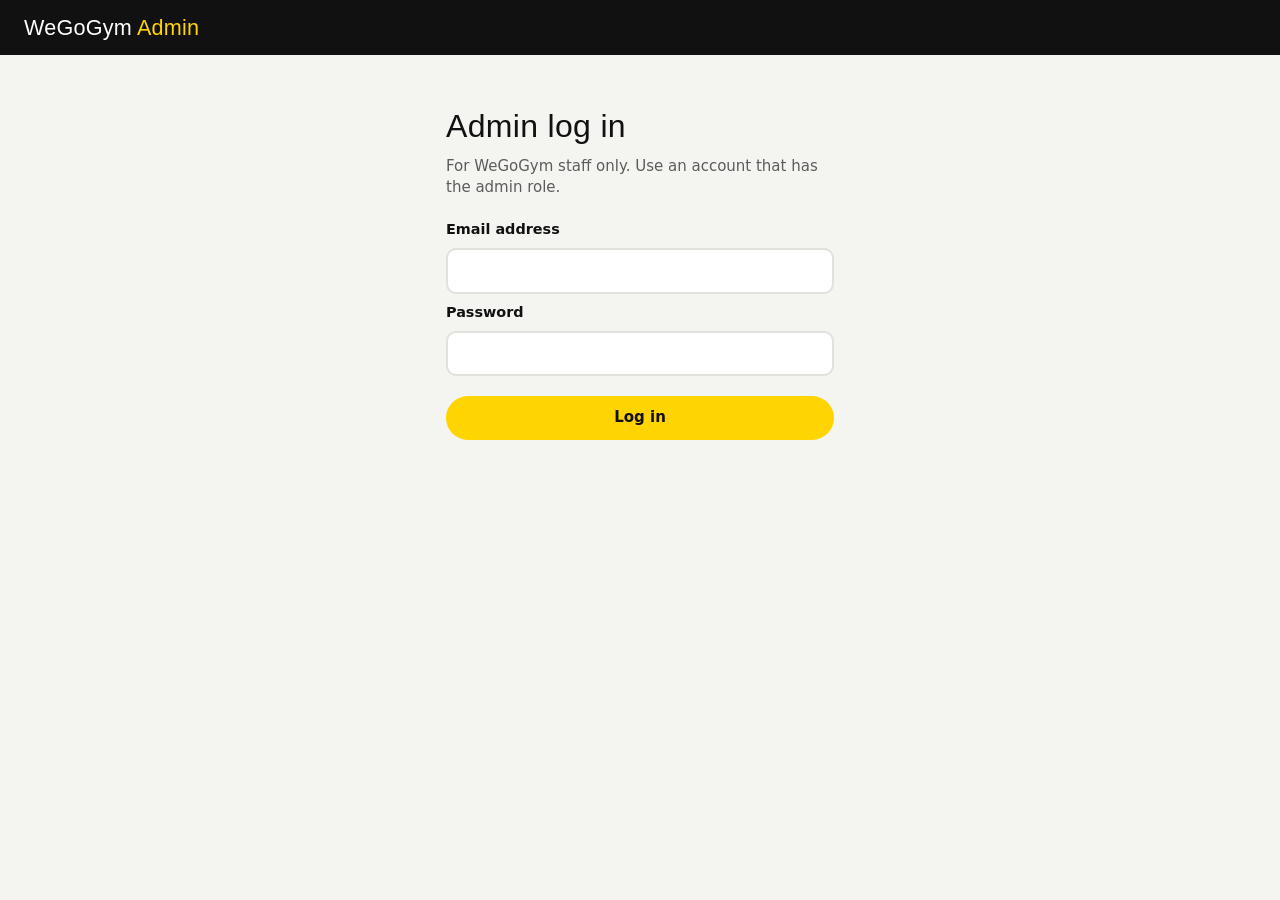
<file: admin/index.html>
<!doctype html>
<html lang="en">
<head>
  <meta charset="utf-8">
  <meta name="viewport" content="width=device-width, initial-scale=1">
  <meta http-equiv="Content-Security-Policy" content="default-src 'self'; script-src 'self'; style-src 'self' https://fonts.googleapis.com; font-src https://fonts.gstatic.com; img-src 'self' data: blob: https://yxgwywppajvxfmmjudaq.supabase.co; connect-src https://yxgwywppajvxfmmjudaq.supabase.co; form-action 'none'; base-uri 'self'; object-src 'none'">
  <meta name="robots" content="noindex, nofollow">
  <meta name="referrer" content="no-referrer">
  <title>Admin | WeGoGym</title>
  <link rel="preconnect" href="https://fonts.googleapis.com">
  <link rel="preconnect" href="https://fonts.gstatic.com" crossorigin>
  <link href="https://fonts.googleapis.com/css2?family=Anton&family=Inter:wght@400;600;800&display=swap" rel="stylesheet">
  <link rel="stylesheet" href="/admin/admin.css?v=20261122a">
  <script src="/admin/admin.js?v=20261122a" defer></script>
</head>
<body>
  <header class="wgg-header">
    <span class="wgg-logo">WeGoGym <span>Admin</span></span>
    <nav class="wgg-tabs" id="wgg-tabs" role="tablist" aria-label="Sections" hidden>
      <button type="button" role="tab" id="tab-biz" aria-controls="view-biz" aria-selected="true">Businesses <span class="wgg-count" id="biz-new" hidden></span></button>
      <button type="button" role="tab" id="tab-wl" aria-controls="view-wl" aria-selected="false" tabindex="-1">Waitlist <span class="wgg-count" id="wl-new" hidden></span></button>
      <button type="button" role="tab" id="tab-pt" aria-controls="view-pt" aria-selected="false" tabindex="-1">Partnerships <span class="wgg-count" id="pt-new" hidden></span></button>
    </nav>
    <div class="wgg-head-right">
      <span class="wgg-live" id="wgg-live" hidden><span class="wgg-dot" aria-hidden="true"></span><span id="wgg-updated">Live</span></span>
      <button type="button" class="wgg-btn wgg-btn-ghost wgg-btn-sm" id="wgg-signout" hidden>Log out</button>
    </div>
  </header>

  <div class="wgg-alert" id="wgg-alert" role="alert"></div>
  <p class="visually-hidden" id="wgg-announce" aria-live="polite"></p>

  <!-- LOGIN -->
  <main class="wgg-login" id="view-login" hidden>
    <h1>Admin log in</h1>
    <p class="wgg-muted">For WeGoGym staff only. Use an account that has the admin role.</p>
    <form id="login-form" novalidate>
      <label for="li-email">Email address</label>
      <input type="email" id="li-email" autocomplete="username" inputmode="email" maxlength="254" required>
      <label for="li-password">Password</label>
      <input type="password" id="li-password" autocomplete="current-password" maxlength="72" required>
      <button type="submit" class="wgg-btn wgg-btn-primary">Log in</button>
    </form>
  </main>

  <!-- SECOND STEP: CODE FROM THE AUTHENTICATOR APP -->
  <main class="wgg-login" id="view-mfa" hidden>
    <h1 tabindex="-1">Enter your code</h1>
    <p class="wgg-muted">Open Authy and type the 6-digit code shown for WeGoGym.</p>
    <form id="mfa-form" novalidate>
      <label for="mfa-code">6-digit code</label>
      <input type="text" id="mfa-code" class="wgg-code" inputmode="numeric" autocomplete="one-time-code" maxlength="6" pattern="[0-9]{6}" required>
      <button type="submit" class="wgg-btn wgg-btn-primary">Verify</button>
    </form>
    <p class="wgg-muted wgg-small wgg-gap">Lost your phone? Another admin, or you in Supabase, can reset it (see ADMIN-SETUP.md).</p>
  </main>

  <!-- FIRST TIME: SET UP THE AUTHENTICATOR APP -->
  <main class="wgg-login" id="view-enrol" hidden>
    <h1 tabindex="-1">Set up two-step login</h1>
    <p class="wgg-muted">Admin access needs a code from the Authy app as well as your password. You only do this once.</p>
    <ol class="wgg-steps">
      <li>Install <b>Authy</b> on your phone from the App Store or Google Play, and sign up with your phone number.</li>
      <li>In Authy, tap <b>+</b> (Add account), then <b>Scan QR code</b>, and scan this code.
        <img id="enrol-qr" class="wgg-qr" alt="QR code to add WeGoGym to your authenticator app">
        <span class="wgg-muted wgg-small">Can't scan? Type this key instead: <code id="enrol-secret"></code></span>
      </li>
      <li>Type the 6-digit code Authy now shows for WeGoGym.</li>
    </ol>
    <form id="enrol-form" novalidate>
      <label for="enrol-code">6-digit code</label>
      <input type="text" id="enrol-code" class="wgg-code" inputmode="numeric" autocomplete="one-time-code" maxlength="6" pattern="[0-9]{6}" required>
      <button type="submit" class="wgg-btn wgg-btn-primary">Turn on and continue</button>
    </form>
  </main>

  <!-- NOT AN ADMIN -->
  <main class="wgg-login" id="view-denied" hidden>
    <h1>No admin access</h1>
    <p class="wgg-muted">You are logged in as <b id="denied-email"></b>, but this account does not have the admin role.</p>
    <button type="button" class="wgg-btn wgg-btn-primary" id="denied-out">Log out</button>
  </main>

  <!-- BUSINESSES -->
  <main class="wgg-main" id="view-biz" role="tabpanel" aria-labelledby="tab-biz" hidden>
    <div class="wgg-toolbar">
      <div class="wgg-chips" role="group" aria-label="Filter businesses" id="biz-filters">
        <button type="button" data-filter="all" aria-pressed="true">All <span></span></button>
        <button type="button" data-filter="undecided" aria-pressed="false">To decide <span></span></button>
        <button type="button" data-filter="accepted" aria-pressed="false">Accepted <span></span></button>
        <button type="button" data-filter="declined" aria-pressed="false">Declined <span></span></button>
        <button type="button" data-filter="pending" aria-pressed="false">Listing review <span></span></button>
        <button type="button" data-filter="live" aria-pressed="false">Live <span></span></button>
      </div>
      <label class="visually-hidden" for="biz-search">Search businesses</label>
      <input type="search" id="biz-search" placeholder="Search name, city, email" autocomplete="off">
    </div>
    <ul class="wgg-biz-list" id="biz-list" aria-label="Businesses"></ul>
    <p class="wgg-empty" id="biz-empty" hidden>No businesses match.</p>
  </main>

  <!-- PARTNERSHIPS -->
  <main class="wgg-main" id="view-pt" role="tabpanel" aria-labelledby="tab-pt" hidden>
    <div class="wgg-toolbar">
      <div class="wgg-chips" role="group" aria-label="Filter partnerships" id="pt-filters">
        <button type="button" data-filter="all" aria-pressed="true">All <span></span></button>
        <button type="button" data-filter="new" aria-pressed="false">New <span></span></button>
        <button type="button" data-filter="contacted" aria-pressed="false">Contacted <span></span></button>
        <button type="button" data-filter="approved" aria-pressed="false">Approved <span></span></button>
        <button type="button" data-filter="declined" aria-pressed="false">Declined <span></span></button>
      </div>
      <label class="visually-hidden" for="pt-search">Search partnerships</label>
      <input type="search" id="pt-search" placeholder="Search name, group, city, email" autocomplete="off">
    </div>
    <p class="wgg-callout" id="pt-setup" hidden>The database is missing the Partnerships functions. Run APPLY-0067.sql in the Supabase SQL Editor first.</p>
    <ul class="wgg-biz-list" id="pt-list" aria-label="Partnership applications"></ul>
    <p class="wgg-empty" id="pt-empty" hidden>No applications match.</p>
  </main>

  <!-- ONE PARTNERSHIP APPLICATION -->
  <div class="wgg-drawer" id="pt-drawer" hidden>
    <div class="wgg-drawer-backdrop" data-close></div>
    <section class="wgg-drawer-panel" role="dialog" aria-modal="true" aria-labelledby="pt-d-name">
      <div class="wgg-drawer-head">
        <h2 id="pt-d-name" tabindex="-1"></h2>
        <button type="button" class="wgg-btn wgg-btn-ghost wgg-btn-sm" data-close>Close</button>
      </div>
      <div class="wgg-drawer-body" id="pt-d-body"></div>
    </section>
  </div>

  <!-- ONE BUSINESS -->
  <div class="wgg-drawer" id="drawer" hidden>
    <div class="wgg-drawer-backdrop" data-close></div>
    <section class="wgg-drawer-panel" role="dialog" aria-modal="true" aria-labelledby="d-name">
      <div class="wgg-drawer-head">
        <h2 id="d-name" tabindex="-1"></h2>
        <button type="button" class="wgg-btn wgg-btn-ghost wgg-btn-sm" data-close>Close</button>
      </div>
      <div class="wgg-drawer-body" id="d-body"></div>
    </section>
  </div>

  <!-- WAITLIST -->
  <main class="wgg-main" id="view-wl" role="tabpanel" aria-labelledby="tab-wl" hidden>
    <div class="wgg-toolbar">
      <div class="wgg-chips" role="group" aria-label="Chart range" id="wl-range">
        <button type="button" data-days="30" aria-pressed="true">30 days</button>
        <button type="button" data-days="90" aria-pressed="false">90 days</button>
        <button type="button" data-days="365" aria-pressed="false">1 year</button>
      </div>
      <span class="wgg-toolbar-end">
        <button type="button" class="wgg-demo" id="wl-demo" aria-pressed="false">Demo data</button>
        <button type="button" class="wgg-btn wgg-btn-secondary wgg-btn-sm" id="wl-csv">Download CSV</button>
      </span>
    </div>

    <div class="wgg-kpis" id="wl-kpis"></div>

    <section class="wgg-card">
      <h2>Sign-ups per day</h2>
      <div class="wgg-chart" id="wl-chart"></div>
    </section>

    <div class="wgg-grid">
      <section class="wgg-card"><h2>Do regularly</h2><ol class="wgg-bars" id="wl-regular"></ol></section>
      <section class="wgg-card"><h2>Want to try</h2><ol class="wgg-bars" id="wl-interested"></ol></section>
      <section class="wgg-card"><h2>Places they want to train</h2><p class="wgg-muted wgg-small" id="wl-dest-note"></p><ol class="wgg-bars" id="wl-dest"></ol></section>
      <section class="wgg-card"><h2>Where they live</h2><p class="wgg-muted wgg-small">Only people who gave a home city.</p><ol class="wgg-bars" id="wl-home"></ol></section>
      <section class="wgg-card"><h2>Place and activity</h2><p class="wgg-muted wgg-small">Tap a place to see what the people who want to train there do or want to try.</p><ol class="wgg-places" id="wl-combos"></ol></section>
      <section class="wgg-card"><h2>&ldquo;Other&rdquo; answers</h2><ol class="wgg-bars" id="wl-other"></ol></section>
    </div>

    <section class="wgg-card" id="wl-latest-card">
      <h2>Latest sign-ups</h2>
      <div class="wgg-table-wrap">
        <table class="wgg-table">
          <thead><tr><th scope="col">When</th><th scope="col">Email</th><th scope="col">Does</th><th scope="col">Wants to try</th><th scope="col">Places</th></tr></thead>
          <tbody id="wl-latest"></tbody>
        </table>
      </div>
    </section>
  </main>

  <!-- ONE PLACE: what people who want to train there do or want to try -->
  <div class="wgg-modal" id="place-modal" hidden>
    <div class="wgg-drawer-backdrop" data-close></div>
    <section class="wgg-modal-panel" role="dialog" aria-modal="true" aria-labelledby="pm-name">
      <div class="wgg-drawer-head">
        <h2 id="pm-name" tabindex="-1"></h2>
        <button type="button" class="wgg-btn wgg-btn-ghost wgg-btn-sm" data-close>Close</button>
      </div>
      <div class="wgg-modal-nav">
        <button type="button" class="wgg-btn wgg-btn-secondary wgg-btn-sm" id="pm-prev" aria-label="Previous place">&larr;</button>
        <label class="visually-hidden" for="pm-select">Go to place</label>
        <select id="pm-select"></select>
        <button type="button" class="wgg-btn wgg-btn-secondary wgg-btn-sm" id="pm-next" aria-label="Next place">&rarr;</button>
        <span class="wgg-muted wgg-small" id="pm-pos"></span>
      </div>
      <div class="wgg-drawer-body">
        <p class="wgg-muted" id="pm-summary"></p>
        <ol class="wgg-bars wgg-gap-sm" id="pm-acts"></ol>
      </div>
    </section>
  </div>

  <main class="wgg-login" id="view-offline" hidden>
    <h1>Admin is not set up</h1>
    <p class="wgg-muted">This page cannot run here.</p>
  </main>
</body>
</html>
</file>
<file: admin/admin.css>
/* WeGoGym admin: wegogym.club/admin/ */
:root {
  --accent: #ffd401;
  --ink: #111111;
  --paper: #ffffff;
  --bg: #f4f4f1;
  --muted: #5c5c5c;
  --line: #e2e2dc;
  --good: #1f7a3a;
  --good-bg: #e3f3e7;
  --bad: #b3261e;
  --bad-bg: #fbe7e5;
  --warn-bg: #fff6c2;
  --info-bg: #e7eefb;
  --info: #1d4ea8;
  --display: Impact, "Anton", "Arial Narrow Bold", sans-serif;
}

* { box-sizing: border-box; margin: 0; padding: 0; }
body { font-family: "Inter", system-ui, sans-serif; color: var(--ink); background: var(--bg); line-height: 1.45; font-size: 15px; }
h1, h2, .wgg-logo { font-family: var(--display); font-weight: 400; letter-spacing: .01em; }
button, input, textarea, select { font: inherit; color: inherit; }
a { color: inherit; }
[hidden] { display: none !important; }
.visually-hidden { position: absolute; width: 1px; height: 1px; overflow: hidden; clip: rect(0 0 0 0); white-space: nowrap; }
:focus-visible { outline: 3px solid var(--ink); outline-offset: 2px; }

/* ===== Header ===== */
.wgg-header {
  position: sticky; top: 0; z-index: 20;
  display: flex; flex-wrap: wrap; align-items: center; gap: 8px 16px;
  padding: 12px 16px; background: var(--ink); color: var(--paper);
}
.wgg-logo { font-size: 1.35rem; }
.wgg-logo span { color: var(--accent); }
.wgg-tabs { display: flex; gap: 4px; order: 3; width: 100%; }
.wgg-tabs button {
  flex: 1; background: transparent; border: 0; color: #cfcfcf; cursor: pointer;
  padding: 8px 12px; border-radius: 999px; font-weight: 600;
}
.wgg-tabs button[aria-selected="true"] { background: var(--accent); color: var(--ink); }
.wgg-head-right { margin-left: auto; display: flex; align-items: center; gap: 12px; }
.wgg-live { display: inline-flex; align-items: center; gap: 6px; font-size: .8rem; color: #cfcfcf; }
.wgg-dot { width: 8px; height: 8px; border-radius: 50%; background: #3ccf6a; }
.wgg-live.is-stale .wgg-dot { background: #e0a400; }
.wgg-count {
  display: inline-block; min-width: 20px; padding: 0 6px; margin-left: 4px;
  border-radius: 999px; background: var(--bad); color: #fff; font-size: .75rem; line-height: 20px;
}
@media (min-width: 760px) {
  .wgg-header { padding: 12px 24px; }
  .wgg-tabs { order: 0; width: auto; }
  .wgg-tabs button { flex: none; }
}

/* ===== Buttons and fields ===== */
.wgg-btn {
  display: inline-flex; align-items: center; justify-content: center; gap: 6px;
  border: 2px solid transparent; border-radius: 999px; padding: 9px 18px;
  font-weight: 600; cursor: pointer; text-decoration: none; min-height: 40px;
}
.wgg-btn:disabled { opacity: .55; cursor: not-allowed; }
.wgg-btn-primary { background: var(--accent); color: var(--ink); }
.wgg-btn-secondary { background: var(--paper); border-color: var(--ink); }
.wgg-btn-ghost { background: transparent; border-color: currentColor; }
.wgg-btn-good { background: var(--good); color: #fff; }
.wgg-btn-bad { background: var(--paper); border-color: var(--bad); color: var(--bad); }
.wgg-btn-sm { padding: 5px 12px; min-height: 32px; font-size: .85rem; }
input[type="email"], input[type="password"], input[type="search"], textarea {
  width: 100%; padding: 10px 12px; border: 2px solid var(--line); border-radius: 10px; background: var(--paper);
}
input:focus, textarea:focus { border-color: var(--ink); outline: none; }
label { font-weight: 600; font-size: .9rem; }

/* ===== Alert ===== */
.wgg-alert:empty { display: none; }
.wgg-alert { margin: 12px 16px 0; padding: 10px 14px; border-radius: 10px; background: var(--bad-bg); color: var(--bad); font-weight: 600; }
.wgg-alert.is-ok { background: var(--good-bg); color: var(--good); }

/* ===== Login ===== */
.wgg-login { max-width: 420px; margin: 48px auto; padding: 0 16px; }
.wgg-login h1 { font-size: 2rem; margin-bottom: 6px; }
.wgg-login form { display: grid; gap: 8px; margin-top: 20px; }
.wgg-login form .wgg-btn { margin-top: 12px; }
.wgg-muted { color: var(--muted); }
.wgg-gap { margin-top: 20px; }
.wgg-code { font-size: 1.6rem; letter-spacing: .3em; text-align: center; font-variant-numeric: tabular-nums; }
input.wgg-code { width: 100%; padding: 10px 12px; border: 2px solid var(--line); border-radius: 10px; background: var(--paper); }
.wgg-steps { margin: 20px 0 0 20px; display: grid; gap: 12px; }
.wgg-qr { display: block; width: 200px; height: 200px; margin: 10px 0 6px; background: #fff; border: 1px solid var(--line); border-radius: 8px; padding: 6px; }
.wgg-steps code { font-size: .85rem; overflow-wrap: anywhere; user-select: all; }
.wgg-small { font-size: .82rem; margin: -4px 0 10px; }

/* ===== Layout ===== */
.wgg-main { max-width: 1200px; margin: 0 auto; padding: 16px; }
@media (min-width: 760px) { .wgg-main { padding: 24px; } }
.wgg-toolbar { display: flex; flex-wrap: wrap; gap: 10px; align-items: center; justify-content: space-between; margin-bottom: 16px; }
.wgg-toolbar input[type="search"] { max-width: 320px; }
.wgg-chips { display: flex; flex-wrap: wrap; gap: 6px; }
.wgg-chips button {
  border: 1px solid var(--line); background: var(--paper); border-radius: 999px;
  padding: 6px 12px; font-size: .85rem; font-weight: 600; cursor: pointer;
}
.wgg-chips button[aria-pressed="true"] { background: var(--ink); color: var(--paper); border-color: var(--ink); }
.wgg-chips button span:empty { display: none; }
.wgg-chips button span { margin-left: 4px; opacity: .7; font-variant-numeric: tabular-nums; }
.wgg-empty { padding: 32px; text-align: center; color: var(--muted); }

.wgg-card { background: var(--paper); border: 1px solid var(--line); border-radius: 14px; padding: 16px; margin-bottom: 16px; min-width: 0; }
.wgg-card h2 { font-size: 1.2rem; margin-bottom: 10px; }
.wgg-grid { display: grid; grid-template-columns: 1fr; gap: 0 16px; }
@media (min-width: 760px) { .wgg-grid { grid-template-columns: 1fr 1fr; } }
@media (min-width: 1100px) { .wgg-grid { grid-template-columns: 1fr 1fr 1fr; } }

/* ===== Business list ===== */
.wgg-biz-list { list-style: none; display: grid; gap: 10px; }
.wgg-biz {
  display: grid; grid-template-columns: 64px 1fr; gap: 12px; align-items: center; width: 100%;
  background: var(--paper); border: 1px solid var(--line); border-radius: 14px; padding: 10px;
  text-align: left; cursor: pointer;
}
.wgg-biz:hover { border-color: var(--ink); }
.wgg-biz.is-new { box-shadow: 0 0 0 3px var(--accent); }
.wgg-thumb { width: 64px; height: 64px; border-radius: 10px; object-fit: cover; background: var(--bg); display: block; }
.wgg-biz-name { display: block; font-weight: 800; }
.wgg-biz-meta { display: block; color: var(--muted); font-size: .85rem; overflow-wrap: anywhere; }
.wgg-tags { display: flex; flex-wrap: wrap; gap: 4px; margin-top: 4px; }
.wgg-tag { font-size: .72rem; font-weight: 700; text-transform: uppercase; letter-spacing: .04em; padding: 2px 8px; border-radius: 999px; background: var(--bg); }
.wgg-tag.good { background: var(--good-bg); color: var(--good); }
.wgg-tag.bad { background: var(--bad-bg); color: var(--bad); }
.wgg-tag.warn { background: var(--warn-bg); }
.wgg-tag.info { background: var(--info-bg); color: var(--info); }

/* ===== Drawer ===== */
.wgg-drawer { position: fixed; inset: 0; z-index: 40; }
.wgg-drawer-backdrop { position: absolute; inset: 0; background: rgba(0,0,0,.45); }
.wgg-drawer-panel {
  position: absolute; top: 0; right: 0; bottom: 0; width: min(640px, 100%);
  background: var(--paper); display: flex; flex-direction: column;
}
.wgg-drawer-head { display: flex; align-items: center; justify-content: space-between; gap: 12px; padding: 14px 16px; border-bottom: 1px solid var(--line); }
.wgg-drawer-head h2 { font-size: 1.5rem; overflow-wrap: anywhere; }
.wgg-drawer-body { overflow-y: auto; padding: 16px; flex: 1; }
.wgg-section { margin-bottom: 22px; }
.wgg-section h3 { font-size: .8rem; text-transform: uppercase; letter-spacing: .06em; color: var(--muted); margin-bottom: 8px; }
.wgg-dl { display: grid; grid-template-columns: 130px 1fr; gap: 4px 12px; font-size: .9rem; }
.wgg-dl dt { color: var(--muted); }
.wgg-dl dd { overflow-wrap: anywhere; white-space: pre-line; }
.wgg-photos { display: grid; grid-template-columns: repeat(auto-fill, minmax(120px, 1fr)); gap: 8px; list-style: none; }
.wgg-photos img { width: 100%; aspect-ratio: 4 / 3; object-fit: cover; border-radius: 8px; display: block; }
.wgg-actions { display: flex; flex-wrap: wrap; gap: 8px; margin-top: 10px; }
.wgg-check { display: flex; gap: 8px; align-items: flex-start; font-weight: 400; margin-top: 8px; }
.wgg-check input { margin-top: 3px; }
.wgg-note { border-left: 3px solid var(--line); padding: 4px 0 4px 10px; margin-bottom: 10px; }
.wgg-note-head { font-size: .8rem; color: var(--muted); }
.wgg-note-body { white-space: pre-line; overflow-wrap: anywhere; }
.wgg-note.accept { border-color: var(--good); }
.wgg-note.decline { border-color: var(--bad); }
.wgg-callout { padding: 10px 12px; border-radius: 10px; background: var(--bg); font-size: .9rem; }

/* ===== Waitlist ===== */
.wgg-kpis { display: grid; grid-template-columns: repeat(2, 1fr); gap: 10px; margin-bottom: 16px; }
@media (min-width: 760px) { .wgg-kpis { grid-template-columns: repeat(4, 1fr); } }
.wgg-kpi { background: var(--paper); border: 1px solid var(--line); border-radius: 14px; padding: 14px; }
.wgg-kpi-label { font-size: .8rem; color: var(--muted); font-weight: 600; }
.wgg-kpi-value { font-size: 2rem; font-weight: 800; font-variant-numeric: tabular-nums; line-height: 1.1; }
.wgg-kpi-sub { font-size: .8rem; color: var(--muted); }
.wgg-kpi-sub.up { color: var(--good); }
.wgg-kpi-sub.down { color: var(--bad); }

.wgg-chart { position: relative; }
.wgg-chart svg { display: block; width: 100%; height: 180px; }
.wgg-chart .bar { fill: var(--ink); }
.wgg-chart .bar.today { fill: #c9a700; }
.wgg-chart .axis { fill: var(--muted); font-size: 10px; }
.wgg-chart .grid { stroke: var(--line); }
.wgg-chart-tip { position: absolute; top: 0; padding: 4px 8px; border-radius: 6px; background: var(--ink); color: #fff; font-size: .8rem; pointer-events: none; white-space: nowrap; transform: translateX(-50%); }

.wgg-bars { list-style: none; display: grid; gap: 6px; }
.wgg-bar-row { display: grid; grid-template-columns: minmax(0, 1fr) auto; gap: 2px 8px; font-size: .9rem; }
.wgg-bar-label { overflow: hidden; text-overflow: ellipsis; white-space: nowrap; }
.wgg-bar-num { font-variant-numeric: tabular-nums; font-weight: 600; }
.wgg-bar-track { grid-column: 1 / -1; height: 6px; border-radius: 3px; background: var(--bg); }
.wgg-bar-fill { display: block; height: 100%; border-radius: 3px; background: var(--ink); }
.wgg-bars-empty { color: var(--muted); font-size: .9rem; }

.wgg-table-wrap { overflow-x: auto; }
.wgg-table { width: 100%; border-collapse: collapse; font-size: .85rem; }
.wgg-table th, .wgg-table td { text-align: left; padding: 8px 6px; border-bottom: 1px solid var(--line); vertical-align: top; }
.wgg-table th { color: var(--muted); font-weight: 600; white-space: nowrap; }
.wgg-table td { min-width: 90px; }
.wgg-table tr.is-new td { background: var(--warn-bg); }

/* ===== Place and activity ===== */
.wgg-places { list-style: none; display: grid; gap: 6px; }
.wgg-place {
  display: grid; grid-template-columns: minmax(0, 1fr) auto; gap: 0 8px; width: 100%;
  background: var(--paper); border: 1px solid var(--line); border-radius: 10px; padding: 8px 10px;
  text-align: left; cursor: pointer;
}
.wgg-place:hover { border-color: var(--ink); }
.wgg-place-name { font-weight: 700; overflow: hidden; text-overflow: ellipsis; white-space: nowrap; }
.wgg-place-top { grid-column: 1 / -1; color: var(--muted); font-size: .82rem; overflow: hidden; text-overflow: ellipsis; white-space: nowrap; }
.wgg-places .wgg-btn { margin-top: 4px; }

.wgg-modal { position: fixed; inset: 0; z-index: 40; display: grid; place-items: center; padding: 16px; }
.wgg-modal-panel {
  position: relative; width: min(560px, 100%); max-height: calc(100vh - 32px);
  background: var(--paper); border-radius: 14px; display: flex; flex-direction: column; overflow: hidden;
}
.wgg-modal-nav { display: flex; align-items: center; gap: 8px; padding: 10px 16px; border-bottom: 1px solid var(--line); flex-wrap: wrap; }
.wgg-modal-nav select { flex: 1; min-width: 0; padding: 6px 10px; border: 2px solid var(--line); border-radius: 10px; background: var(--paper); }
.wgg-modal-nav .wgg-small { margin: 0; }
.wgg-gap-sm { margin-top: 10px; }

/* ===== Partnerships list: no photo column ===== */
.wgg-biz.wgg-pt { grid-template-columns: 1fr; }
.wgg-dl-event { margin-bottom: 14px; }
.wgg-event-title { font-weight: 800; margin: 14px 0 6px; overflow-wrap: anywhere; }
.wgg-event-title:first-child { margin-top: 0; }

/* ===== Demo data switch ===== */
.wgg-toolbar-end { display: inline-flex; align-items: center; gap: 8px; }
.wgg-demo {
  border: 1px dashed var(--line); background: transparent; color: var(--muted); border-radius: 999px;
  padding: 4px 10px; font-size: .75rem; font-weight: 600; cursor: pointer;
}
.wgg-demo[aria-pressed="true"] { border: 1px solid var(--ink); background: var(--accent); color: var(--ink); }

/* Editing a listing or application that is waiting for approval */
.wgg-edit { display: grid; gap: 12px; }
.wgg-edit-group { display: grid; gap: 10px; padding: 14px; border: 1px solid var(--line); border-radius: 12px; }
.wgg-edit-group h3 { margin: 0; }
.wgg-edit-field { display: grid; gap: 4px; }
.wgg-edit-field label { font-weight: 600; font-size: .9rem; }
.wgg-edit-field input, .wgg-edit-field select, .wgg-edit-field textarea { width: 100%; padding: 9px 11px; border: 2px solid var(--line); border-radius: 10px; background: var(--paper); }
.wgg-edit-field input:focus, .wgg-edit-field select:focus, .wgg-edit-field textarea:focus { border-color: var(--ink); outline: none; }
</file>
